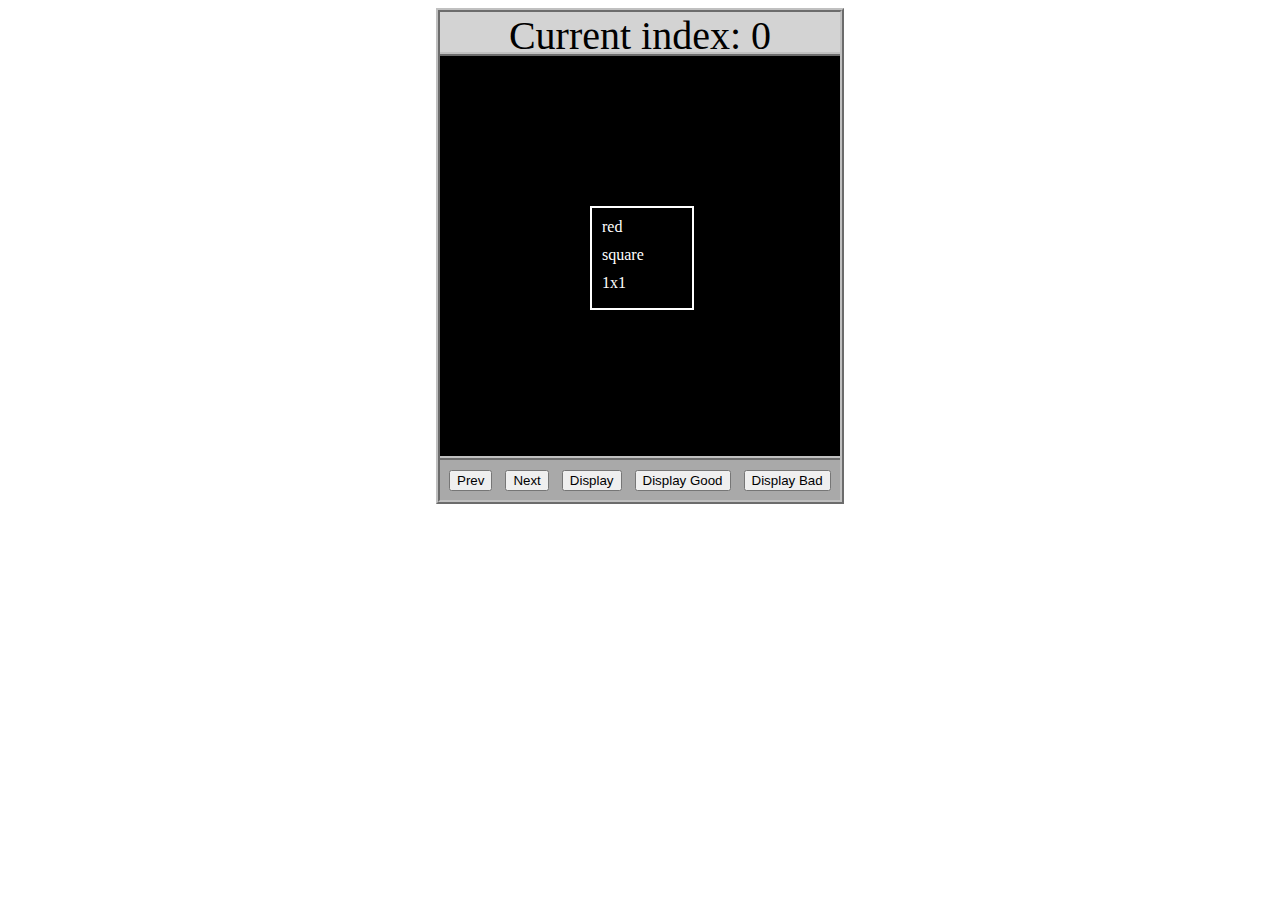
<file: asd-projects/data-shapes/index.html>
<!DOCTYPE html>
<html>
  <head>
    <meta charset="utf-8" />
    <meta name="viewport" content="width=device-width" />
    <title>Data Shapes</title>
    <link rel="stylesheet" href="index.css" />
    <script src="https://code.jquery.com/jquery-3.1.0.js"></script>
    <script src="index.js"></script>
  </head>
  <body>
    <div id="board">
      <div id="info-bar">Current index: 0</div>
      <div id="shape-container">
        <div id="shape"></div>
      </div>
      <div id="button-box">
        <button id="cycle-left">Prev</button>
        <button id="cycle-right">Next</button>
        <button id="execute1">Display</button>
        <button id="execute2">Display Good</button>
        <button id="execute3">Display Bad</button>
      </div>
    </div>
  </body>
</html>
</file>
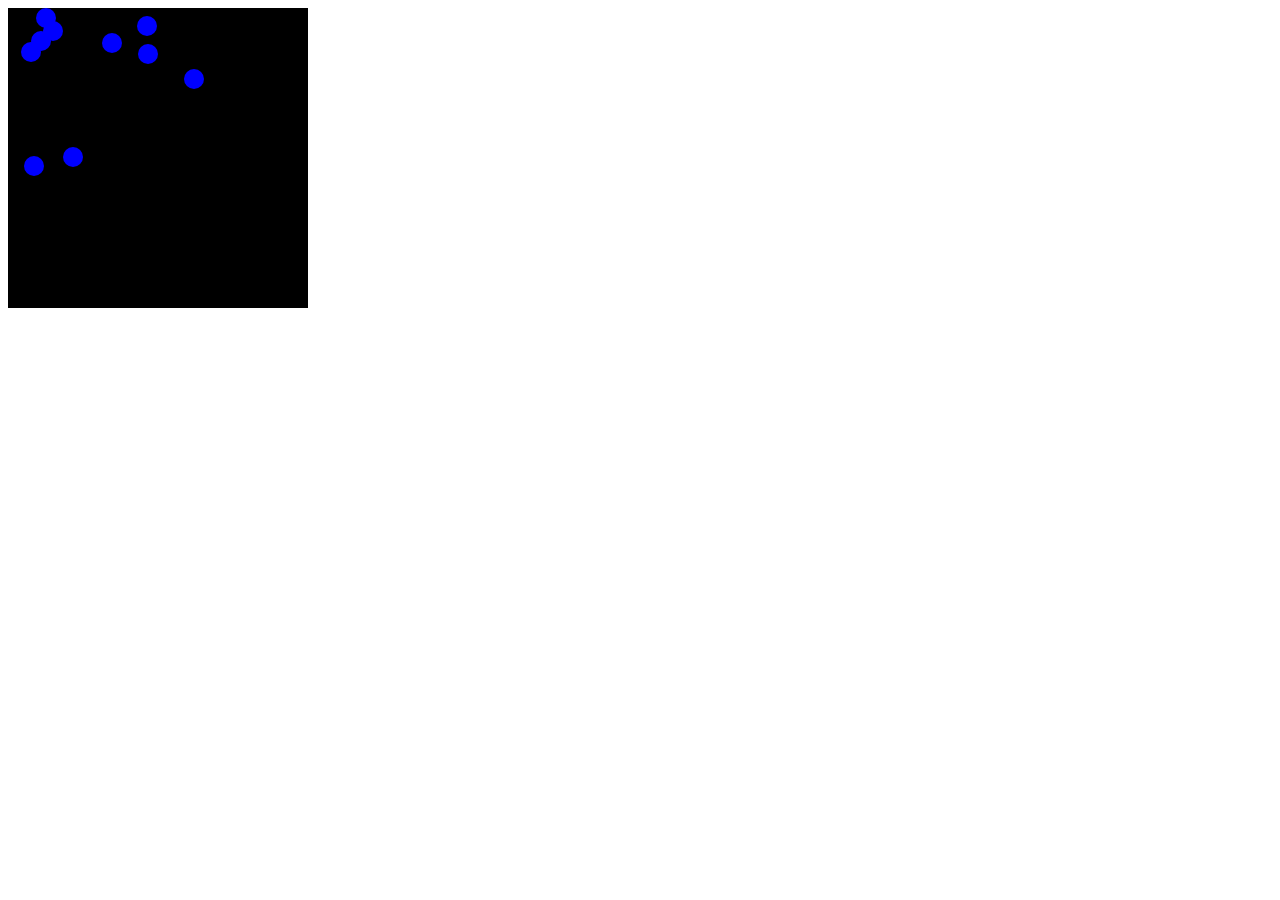
<file: asd-projects/debugging-exercise/index.html>
<!DOCTYPE html>
<html>
<head>
    <meta charset="utf-8">
    <meta name="viewport" content="width=device-width">
    <title>Debugger Exercise</title>
    <link rel="stylesheet" href="index.css">
    <script src="https://code.jquery.com/jquery-3.1.0.js"></script>
    <script src="index.js"></script>
</head>
<body>
    <div id="board">

    </div>
</body>
</html>
</file>
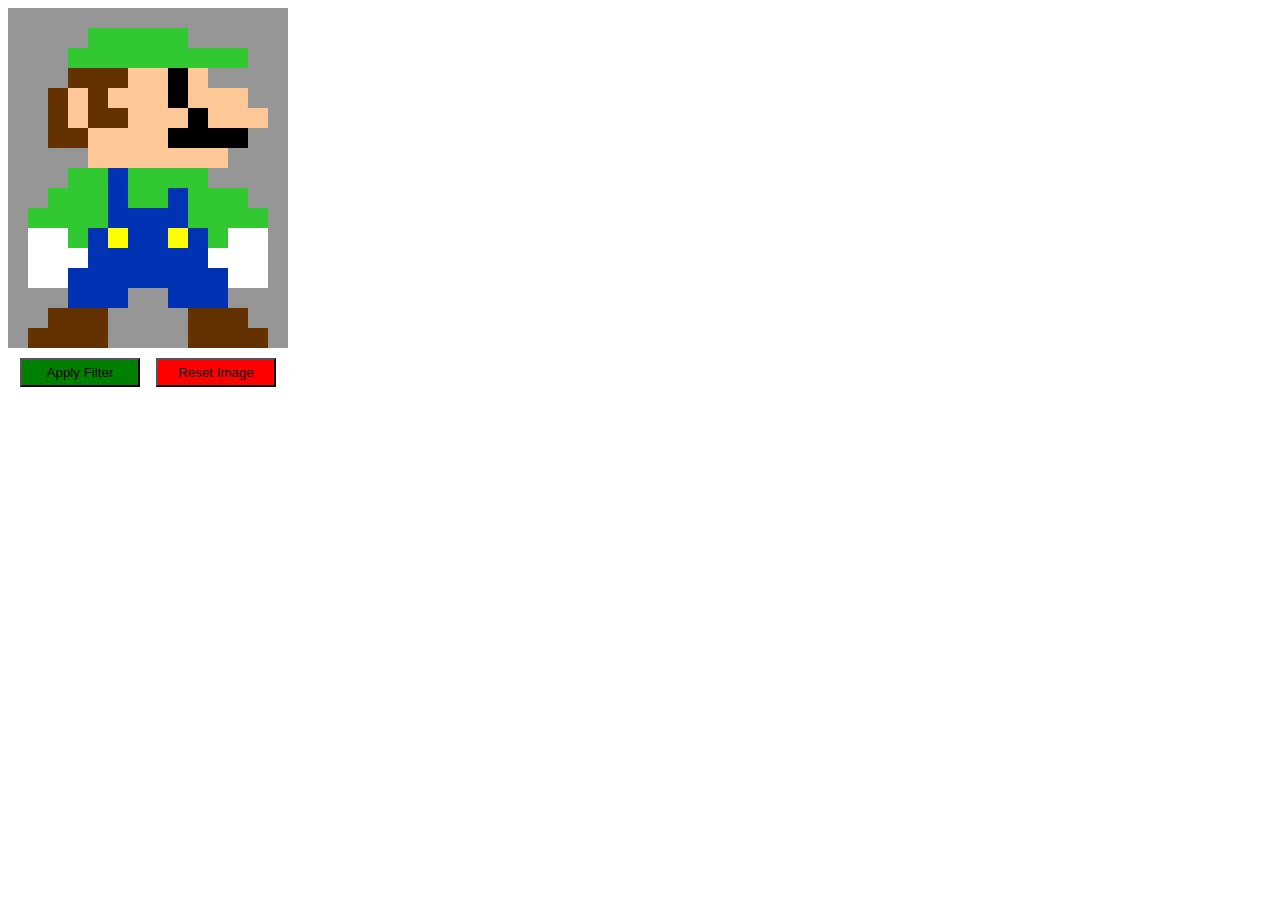
<file: asd-projects/image-filtering/index.html>
<!DOCTYPE html>
<html>
  <head>
    <script src="https://code.jquery.com/jquery-3.1.0.js"></script>
    <meta charset="utf-8" />
    <meta name="viewport" content="width=device-width" />
    <link rel="stylesheet" href="index.css" />
    <script src="image.js"></script>
    <script src="index.js"></script>
    <title>Image Filtering</title>
  </head>
  <body>
    <div id="display"></div>
    <div id="button-box">
      <button id="apply">Apply Filter</button>
      <button id="reset">Reset Image</button> 
    </div>
  </body>
</html>
</file>
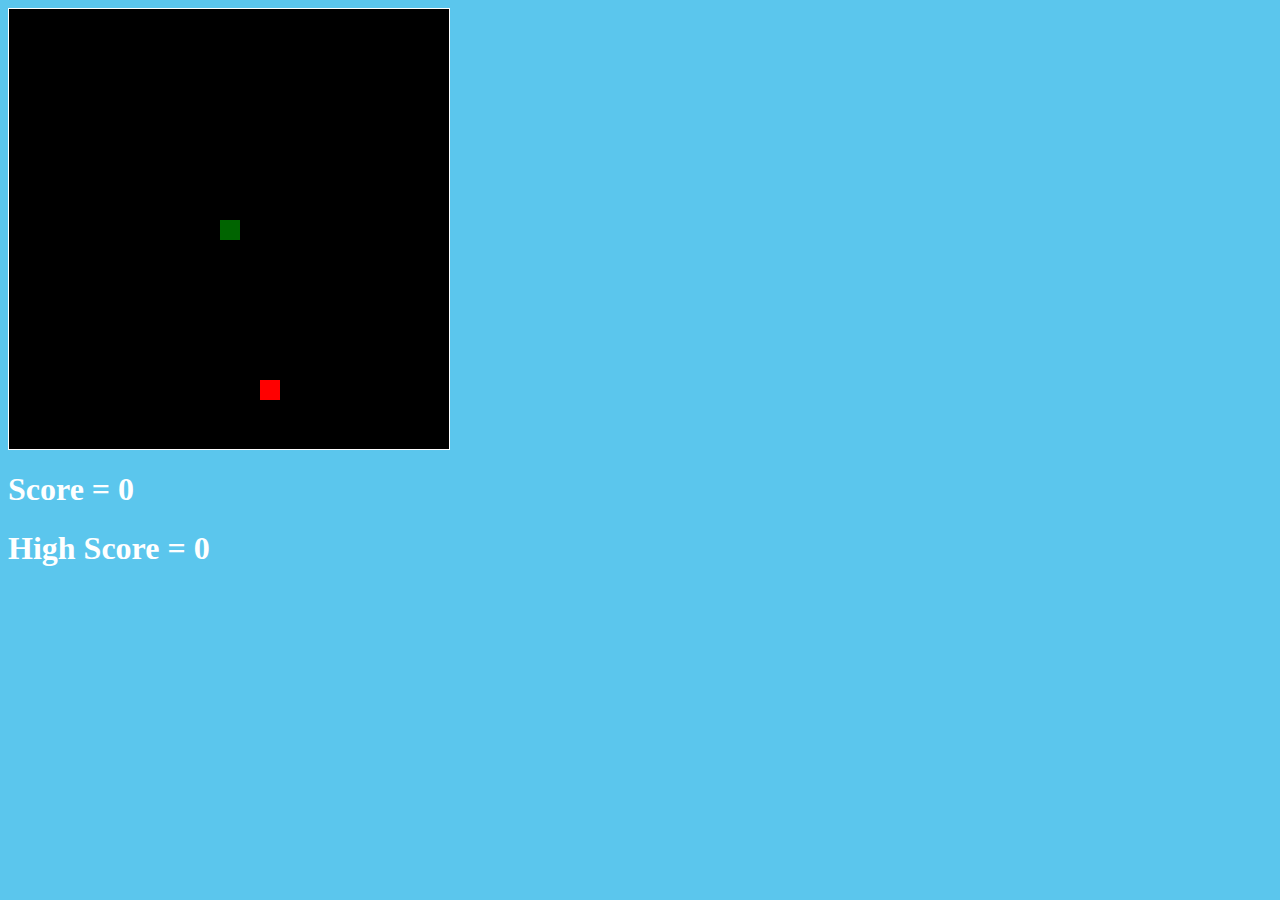
<file: asd-projects/snake/index.html>
<!DOCTYPE html>
<html>

  <head>
    <title>Snake</title>
    <!--Link jQuery and CSS here-->
    <link rel="stylesheet" type="text/css" href="index.css" />
    <script src="jquery.min.js"></script>
  </head>
  <body>
   <div id="board"></div> 
   <h1 id="score">Score = 0</h1>
   <h1 id="highScore">High Score = 0</h1>
  </body>
  
  <!-- Link index.js here -->
  <script src="index.js"></script>
</html>
</file>
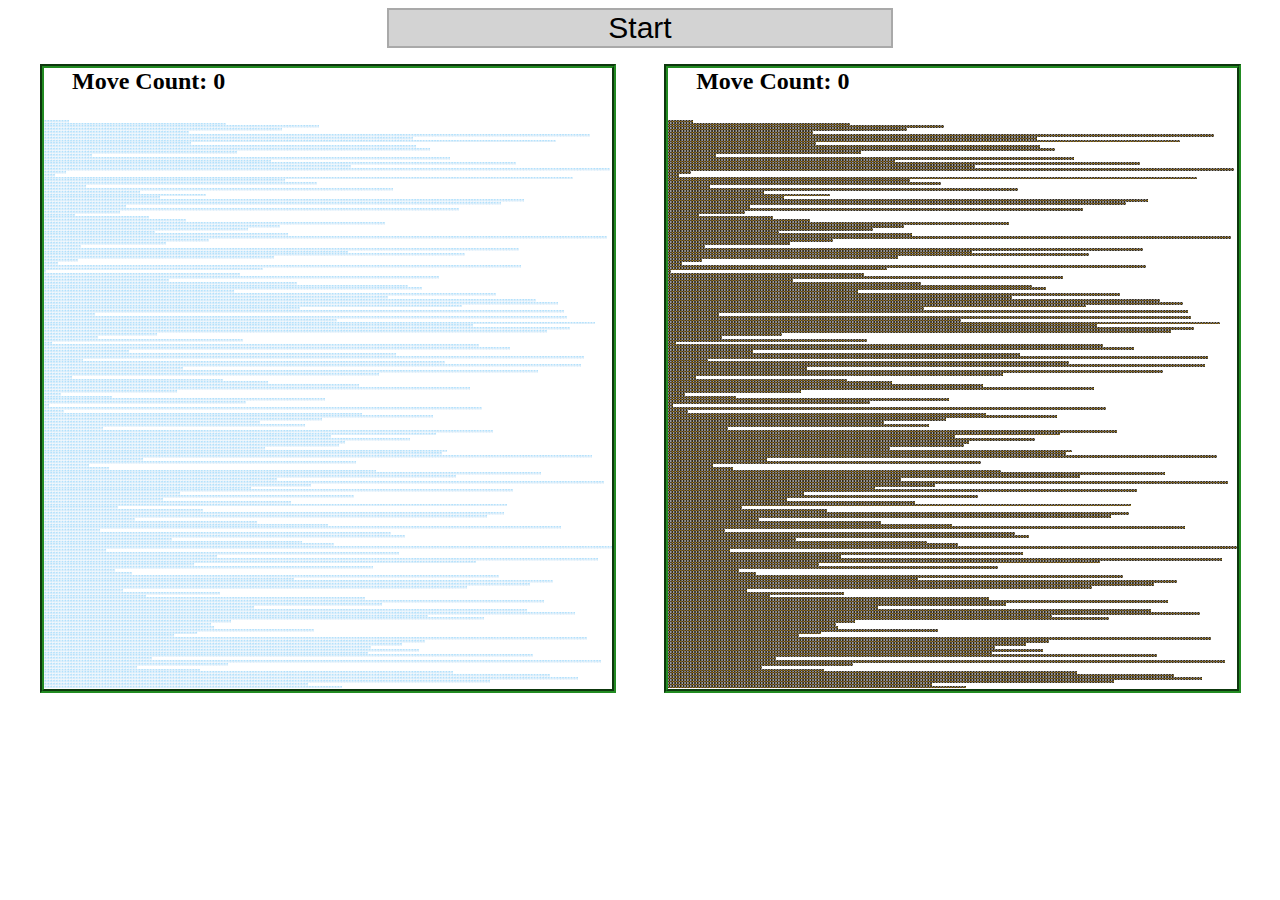
<file: asd-projects/sorting-exercise/index.html>
<!DOCTYPE html>
<html>
<head>
    <script src="https://code.jquery.com/jquery-3.1.0.js"></script>    
    <meta charset="utf-8">
    <meta name="viewport" content="width=device-width">
    <link rel="stylesheet" href="index.css">
    <script src="setup.js"></script>
    <script src="index.js"></script>
    <script src="run.js"></script>
    <title>Sorting</title>
</head>
<body>
    <div id="fullContainer">
        <div id="buttonContainer">
          <button id="goButton">Start</button>
        </div>
        <div id="sortContainer">
            <div class="subContainer" id="bubbleArea">
                <h2 id="bubbleCounter">Move Count: 0</h2>
                <div id="displayBubble">

                </div>
            </div>

            <div class="subContainer" id="quickArea">
                <h2 id="quickCounter">Move Count: 0</h2>
                <div id="displayQuick">

                </div>
            </div>
        </div>
    </div>
</body>
</html>
</file>
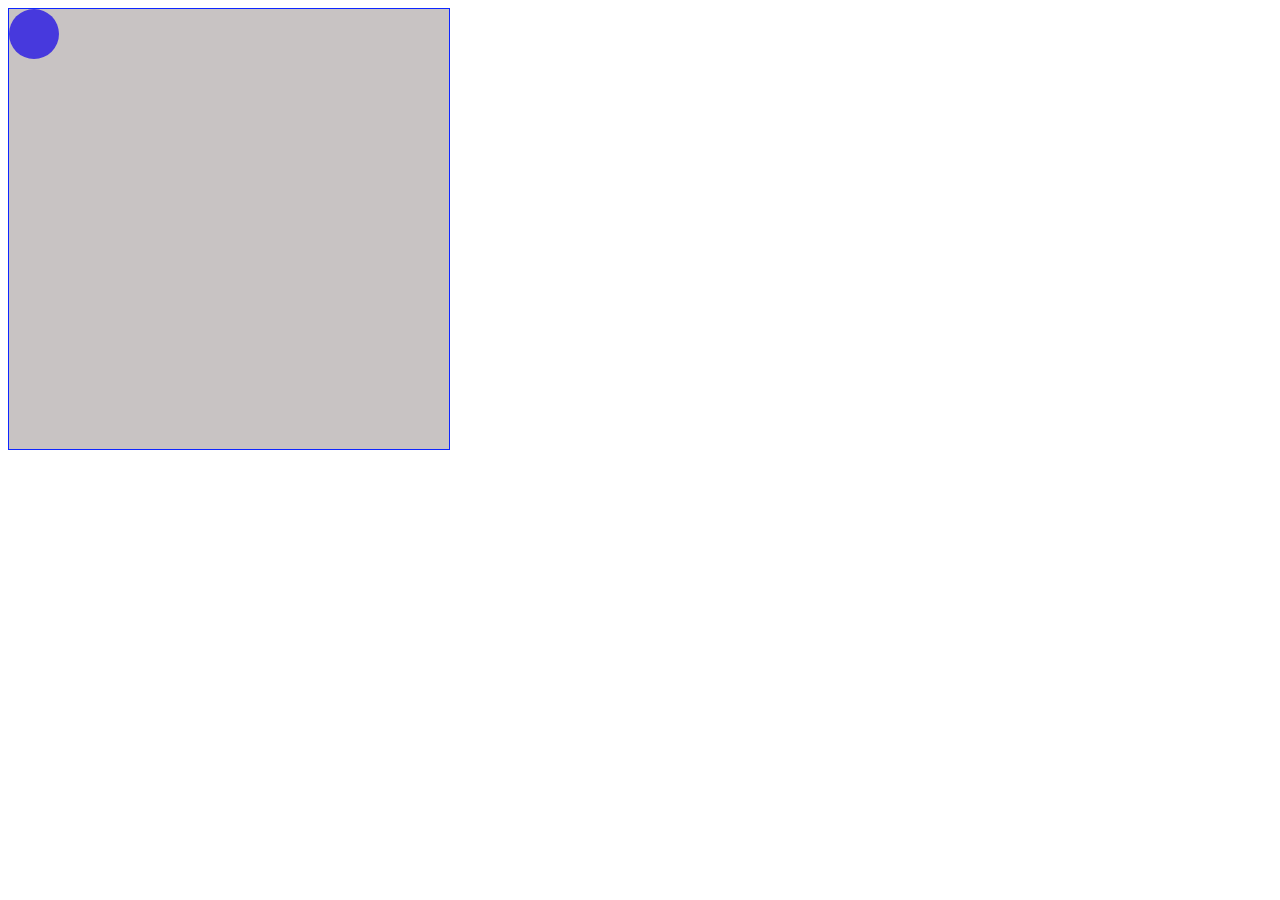
<file: asd-projects/walker/index.html>
<!DOCTYPE html>
<html>
  <head>
    <title>Walker</title>
    <!-- Load CSS files -->
    <link rel="stylesheet" type="text/css" href="index.css">
    
    <!-- Load JavaScript files -->
    <script src="jquery.min.js"></script>
    <script src="index.js"></script>
  </head>
  
  <body>
    <div id='board'>
      <div id='walker'></div>
    </div>
  </body>
</html>
</file>
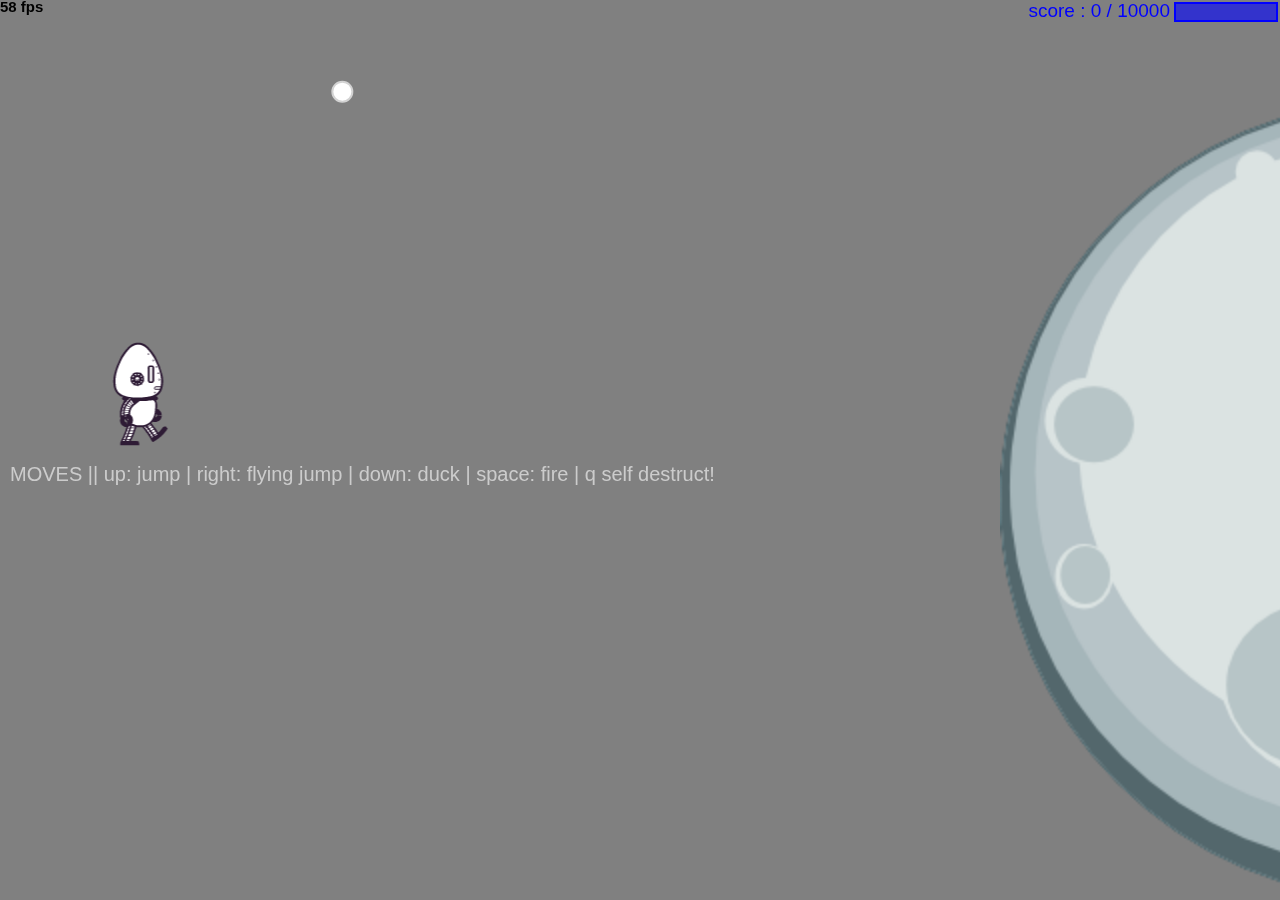
<file: projects/runtime/index.html>
<!DOCTYPE html>
<html>
  <head>
    <meta charset="utf-8" />

    <title>Operation Spark || Runtime!</title>
    <meta name="description" content="Operation Spark Motion Poem" />
    <meta name="author" content="operationspark.org" />
    <meta name="viewport" content="width=device-width, initial-scale=1.0" />

    <link href="css/bootstrap.min.css" rel="stylesheet" media="screen" />
    <link href="css/style.css" rel="stylesheet" />

    <!-- all core CreateJS and 3rd party libraries are listed here: -->
    <script src="bower_components/lodash/lodash.min.js"></script>
    <script src="bower_components/bluebird/js/browser/bluebird.min.js"></script>
    <script src="js/lib/proton-1.0.0.min.js"></script>
    <script src="bower_components/easeljs/lib/easeljs-0.8.2.min.js"></script>
    <script src="bower_components/PreloadJS/lib/preloadjs-0.6.2.min.js"></script>
    <script src="bower_components/TweenJS/lib/tweenjs.min.js"></script>
    <script src="bower_components/SoundJS/lib/soundjs-0.6.2.min.js"></script>
    <script src="bower_components/opspark-draw/draw.js"></script>
    <script src="bower_components/racket/racket.js"></script>

    <!-- our app javascript code -->
    <script src="js/util/load.js"></script>
    <script src="js/util/spin.min.js"></script>
    <script src="js/util/point.js"></script>
    <script src="js/spritesheet.js"></script>
    <script src="js/world/rules.js"></script>
    <script src="js/particle/particleManager.js"></script>
    <script src="js/orb/orbManager.js"></script>
    <script src="js/projectile/projectileManager.js"></script>
    <script src="js/view/pacifier.js"></script>
    <script src="js/view/background.js"></script>
    <script src="js/view/ground.js"></script>
    <script src="js/view/hud.js"></script>
    <script src="js/player/halle.js"></script>
    <script src="js/player/playerManager.js"></script>
    <script src="js/opspark.js"></script>
    <script src="js/game.js"></script>
    <script src="js/init.js"></script>
    <script src="js/levelData.js"></script>
    <script src="js/runLevels.js"></script>

    <!--Load Additional Scripts Here-->
  </head>
  <body>
    <div id="main">
      <canvas id="canvas" width="500" height="500"></canvas>
    </div>
    <script id="index">
      (function () {
        "use strict";
        background(window);
        makeLevelData(window);
        runLevels(window);
        init(window);
      })();
    </script>
  </body>
</html>
</file>
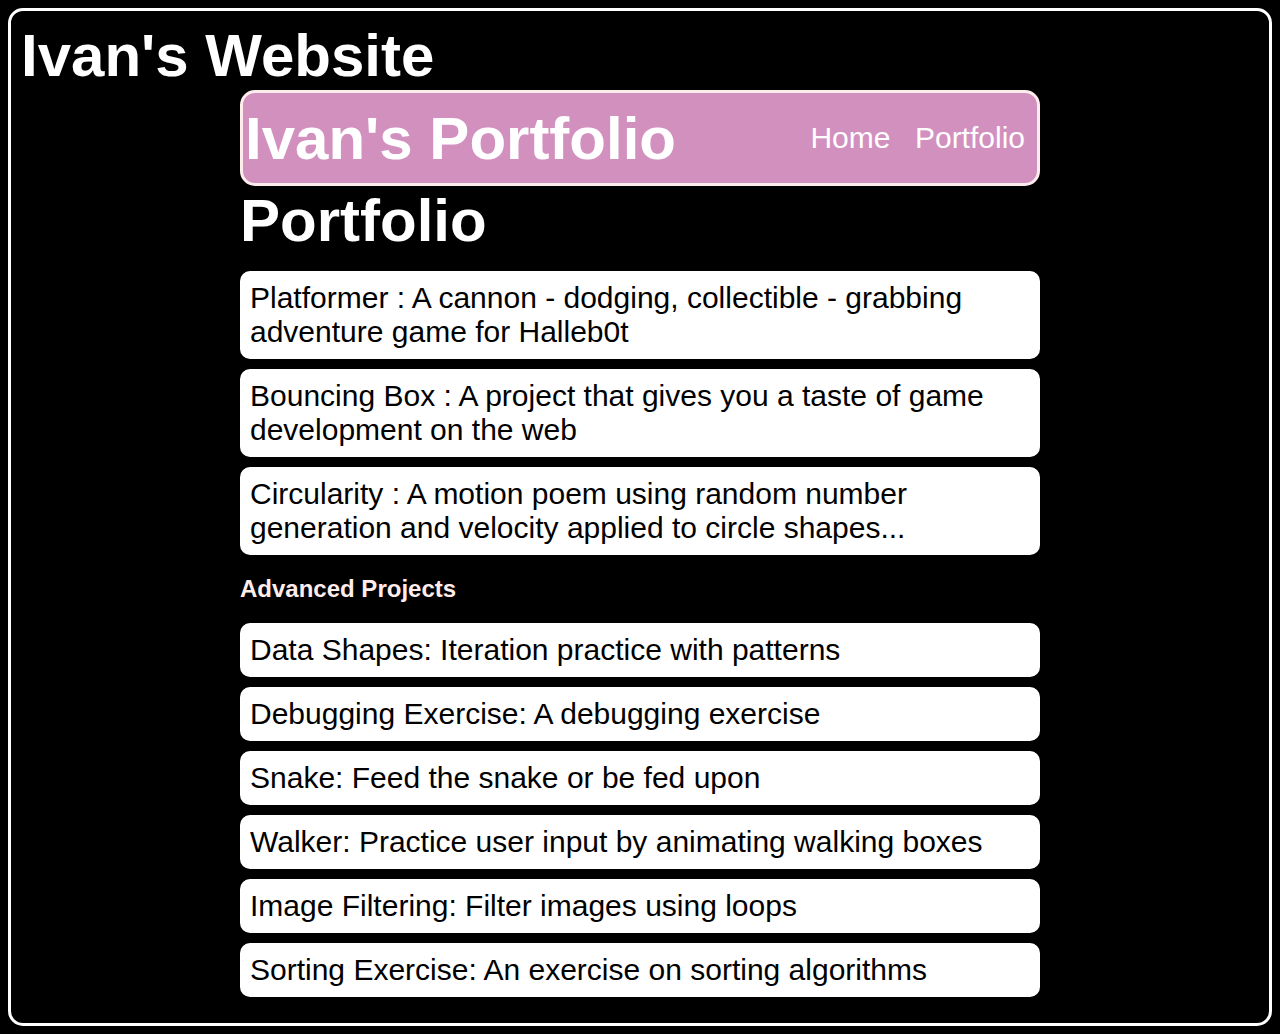
<file: portfolio.html>
<!DOCTYPE HTML>
<html>

<head>
  <h1>Ivan's Website</h1>
  <link rel="stylesheet" href="style2.css">
</head>

<body>
  <div id="all-contents">
    <nav>
      <h1>Ivan's Portfolio</h1>
      <ul id="nav-ul">
        <li class="nav-li">
          <a class="nav-a" href="index.html">Home</a>
        </li>
        <li class="nav-li">
          <a class="nav-a" href="portfolio.html">Portfolio</a>
        </li>
      </ul>
    </nav>

    <main>
      <div class="content">
        <h1>Portfolio</h1>
        <ul id="portfolio">
          <li><a href="projects/platformer/">Platformer : A cannon - dodging, collectible - grabbing adventure game for
              Halleb0t</a></li>
          <li><a href="projects/bouncing-box/">Bouncing Box : A project that gives you a taste of game development on
              the web </a></li>
          <li><a href="projects/circularity/">Circularity : A motion poem using random number generation and velocity
              applied to circle shapes...</a></li>
        </ul>
        <h2>Advanced Projects</h2>
<ul id ="portfolio">
    <li><a href="asd-projects/data-shapes"> Data Shapes: Iteration practice with patterns</a></li>
    <li><a href="asd-projects/debugging-exercise"> Debugging Exercise: A debugging exercise</a></li>
    <li><a href="asd-projects/snake">Snake: Feed the snake or be fed upon</a></li>
    <li><a href="asd-projects/walker">Walker: Practice user input by animating walking boxes</a></li>
    <li><a href="asd-projects/image-filtering">Image Filtering: Filter images using loops</a></li>
    <li><a href="asd-projects/sorting-exercise">Sorting Exercise: An exercise on sorting algorithms</a></li>
</ul>
      </div>
    </main>
  </div>
</body>

</html>
</file>
<file: asd-projects/data-shapes/index.css>
#board {
  width: 400px;
  margin: auto;
  border: silver ridge 4px;
}

#info-bar {
  width: 400px;
  height: 40px;
  background: lightgray;
  font-size: 40px;
  text-align: center;
}

#shape-container {
  width: 400px;
  height: 400px;
  background: black;
  border-top: silver ridge 4px;
  border-bottom: silver ridge 4px;
}

#button-box {
  width: 400px;
  height: 40px;
  background: darkgray;
}

#shape {
  color: white;
  width: 100px;
  height: 100px;
  position: relative;
  top: 150px;
  left: 150px;
  border: white solid 2px;
  display: block;
}

button {
  width: auto;
  height: auto;
  margin: auto;
  margin-top: 10px;
  margin-left: 9px;
}

p {
  margin: 10px;
}
</file>
<file: asd-projects/debugging-exercise/index.css>
#board {
    background: black;
    width: 300px;
    height: 300px;
    left: 0px;
    top: 0px;
}


.circle {
    background: blue;
    width: 20px;
    height: 20px;
    border-radius: 10px;
    position: absolute;
}
</file>
<file: asd-projects/image-filtering/index.css>
.square {
  width: 20px;
  height: 20px;
  position: absolute;
}

body > div {
  position: relative;
}

#button-box {
  position: relative;
  top: 350px;
}

button {
  width: 120px;
  padding: 5px;
  margin-left: 12px;
}

#apply {
  background: green;
}

#reset {
  background: red;
}
</file>
<file: asd-projects/snake/index.css>
body {
  background-color: rgb(91, 198, 237);
}

#board {
  width: 440px;
  height: 440px;
  border: 1px solid white;
  background-color: black;
}

#score, #highScore {
  color: white;
}

.snake, .apple {
  display: block;
  width: 20px;
  height: 20px;
  position: absolute;
  user-select: none;
}

.snake {
  background-color: green;
  z-index: 2;
}

#snake-head {
  background-color: darkgreen;
}

.apple {
  background-color: red;
  z-index: 1;
}
</file>
<file: asd-projects/sorting-exercise/index.css>
#fullContainer {
    width:100%;
}
#buttonContainer {
    margin:auto;
    width: 40%;
}
#goButton {
    margin: auto;
    width: 100%;
    border: 2px darkgray double;
    background: lightgray;
    font-size: 30px;
}
#sortContainer {
    display: table;
    margin: 0 auto;
    width: 100%;
}
.subContainer {
    display: inline-block;
    width:45%;
    border: 4px forestgreen groove;
    margin-top: 1.25%;
}
#bubbleArea {
    margin-left: 2.5%;
}
#quickArea {
    margin-left: 3.75%;
}
.subContainer > h2 {
    margin-left: 5%;
    height: 32px;
    margin-top: 0;
}
.sortElement {
    background-position: center;
    background-repeat: repeat-x;
    position: absolute;
    left: 0px;
    margin: 0;
    padding: 0;
}
.subContainer > div {
    position: relative;
}
.bubbleElement {
    background: url('img/bubble.png');
    /*border: 2px aqua ridge;*/
}
.quickElement {
    background: url('img/quick.png');
    /*border: 2px firebrick ridge;*/
}
</file>
<file: asd-projects/walker/index.css>
body {
  background-color: rgba(255, 255, 255, 0.247);
}

#board {
  width: 440px;
  height: 440px;
  border: 1px solid rgb(14, 38, 255);
  background-color: rgba(149, 140, 140, 0.522);
  position: relative;
}

#walker {
  background-color: rgb(71, 57, 221);
  width: 50px;
  height: 50px;
  position: absolute;
  left: 100px;  /* Uncomment if you want to set a "starting" position */
  top: 100px;   /* Uncomment if you want to set a "starting" position */
  border-radius: 50px;
}
</file>
<file: projects/runtime/css/style.css>
body, html {
    width: 100%;
    height: 100%;
    margin: 0;
    padding: 0;
    overflow: hidden;
    -moz-user-select: none;
    -webkit-user-select: none;
    -ms-user-select: none;
}
canvas {
    -moz-user-select: none;
    -webkit-user-select: none;
    -ms-user-select: none;
    position:absolute;
}
</file>
<file: style2.css>
/* portfolio styles */
         body {
            background: rgb(0, 0, 0);
            color: rgb(255, 237, 237);
            padding: 10px;
            font-family: Impact, Haettenschweiler, 'Arial Narrow Bold', sans-serif;
            border-width: 30;
            border-style: solid;
            border-color: rgb(255, 255, 255);
            border-radius: 15px;
        }
        #all-contents {
          max-width: 800px;
            margin: auto;
        }
        
        /* navigation menu */
        nav {
            background: rgb(210, 144, 191);
            margin: 0 auto;
            display: flex;
            border:solid;
            border-radius: 15px;
            padding: 2px;
        }
        
        h1 {
            display: flex;
            align-items: center;
            color: rgb(255, 255, 255);
            font-size: 60px;
            text-align: center;
            flex: 2;
            margin: 0;
        
        }
        #nav-ul {
            list-style-image:none;
        }
        .nav-li {
            display: inline-block;
            padding: 10px;
            
        }
        a {
            text-decoration: rgb(255, 255, 255);
            color: #ffffff;
         font-size: 30px;
         
        }
        
         .content h1 {
            color: rgb(255, 255, 255);
        }

        #portfolio {
            list-style-type: none;
            padding-left: 0;
        }

        #portfolio li {
            background: #fff;
            padding: 10px;
            border-radius: 10px;
            margin-bottom: 10px;
        }

        #portfolio li:hover {
            background: #eee;
        }

        #portfolio a {
            text-decoration: none;
            color: #000000;
        }
</file>
